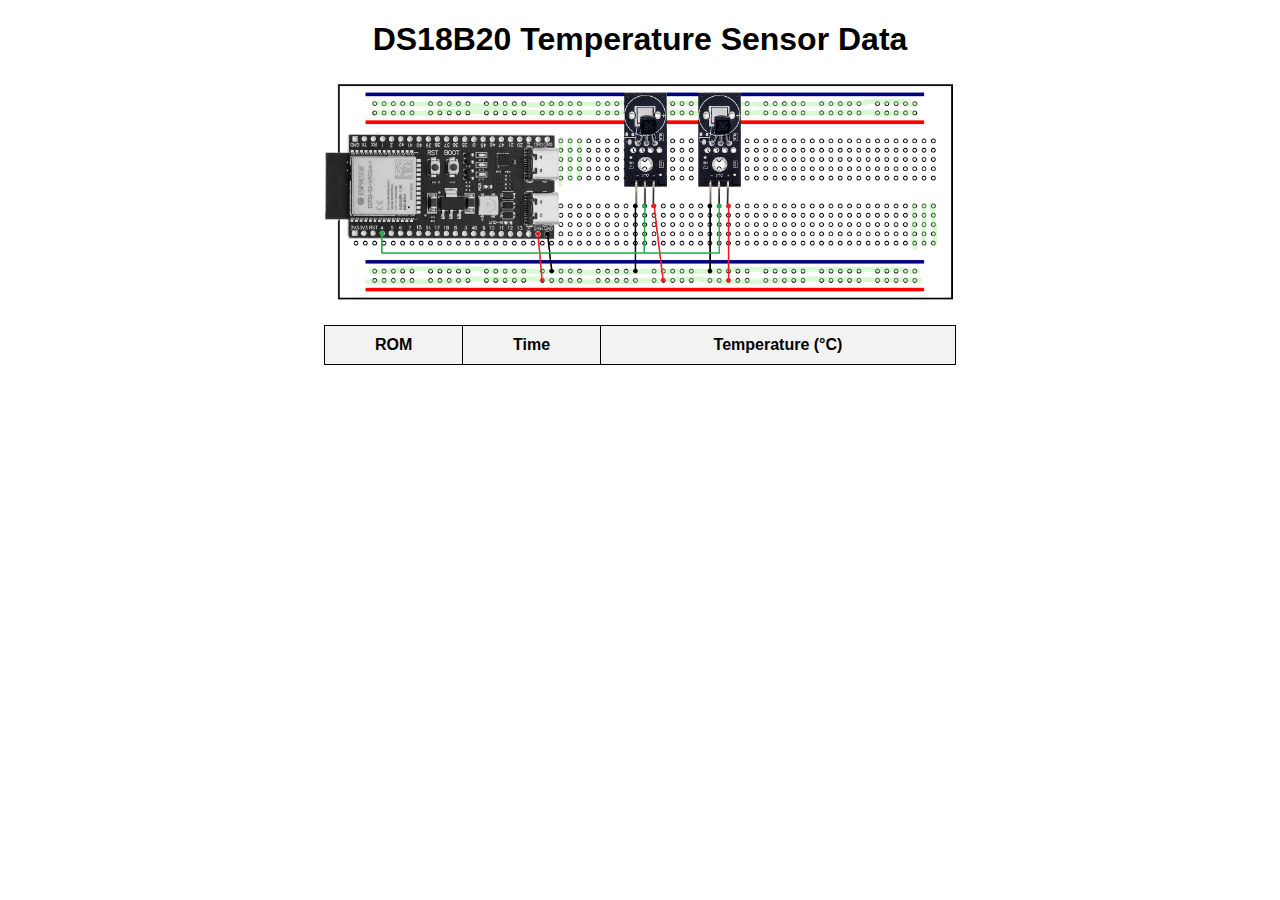
<file: esp32/1wire/index.html>
<!DOCTYPE html>
<html>
  <head>
    <meta charset="UTF-8"/>
    <title>OPCUA MQTT PubSub</title>
    <meta name="viewport" content="width=device-width, initial-scale=1.0">
    <style>
        body {
            font-family: Arial, sans-serif;
        }
        table {
            width: 50%;
            margin: 20px auto;
            border-collapse: collapse;
        }
        th, td {
            padding: 10px;
            border: 1px solid black;
            text-align: center;
        }
        th {
            background-color: #f2f2f2;
        }
        .controls {
            text-align: center;
            margin: 20px;
        }
        img {
          display: block;
          margin-left: auto;
          margin-right: auto;
          width: 50%;
        }
    </style>


  </head>
  <body>
    <div id="mqtt_data">

      <h1 style="text-align: center;">DS18B20 Temperature Sensor Data</h1>

      <img src="example.png">
      <table>
          <thead>
              <tr>
                  <th>ROM</th>
                  <th>Time</th>
                  <th>Temperature (°C)</th>
              </tr>
          </thead>
          <tbody id="sensorData">
              <!-- Rows will be inserted here by JavaScript -->
          </tbody>
      </table>

    </div>

    <script lang="javascript">

      function insertSensorData(sensorName, time, temperature) {
        let romCell = document.getElementById('rom_' + sensorName);
        let timeCell = document.getElementById('time_' + sensorName);
        let tempCell = document.getElementById('temp_' + sensorName);
        if (romCell === null) {
          const tableBody = document.getElementById('sensorData');
          const newRow = document.createElement('tr');
          romCell = document.createElement('td');
          timeCell = document.createElement('td');
          tempCell = document.createElement('td');
          romCell.id = 'rom_' + sensorName
          timeCell.id = 'time_' + sensorName
          tempCell.id = 'temp_' + sensorName
          newRow.appendChild(romCell);
          newRow.appendChild(timeCell);
          newRow.appendChild(tempCell);
          tableBody.appendChild(newRow);
        }

        romCell.textContent = sensorName;
        timeCell.textContent = time;
        tempCell.textContent = temperature;
      }

      function clearTable() {
        const tableBody = document.getElementById('sensorData');
        tableBody.innerHTML = ''; // Clear existing rows
      }

      function generateRows(message) {
        const jsonString = message.toString('utf8')
        const parsedData = JSON.parse(jsonString)

        clearTable(); // Clear existing rows before adding new ones
        for (let msgIdx = 0; msgIdx < parsedData.Messages.length; msgIdx++) {
          const msg = parsedData.Messages[msgIdx]
          for (sensorName in msg.Payload) {
            const sensorData = msg.Payload[sensorName]
            insertSensorData(sensorName, sensorData.ServerTimestamp, sensorData.Value.Body)
          }
        }
      }

      const clientId = 'mqtt_opcua_pub_sub_' + Math.random().toString(16).substr(2, 8)
      const topic = 'rtl/json/data/urn:arykovanov-note:opcua:server/group/dataset'

      const options = {
        keepalive: 30,
        clientId,
        protocolId: 'MQTT',
        protocolVersion: 4,
        clean: true,
        reconnectPeriod: 1000,
        connectTimeout: 30 * 1000,
        will: {
          topic: 'rtl/json/data/urn:arykovanov-note:opcua:server/group/dataset',
          payload: 'Connection Closed abnormally..!',
          qos: 0,
          retain: false
        },
        rejectUnauthorized: false
      }

      const client = mqtt.connect('wss://test.mosquitto.org:8081')

      client.on('error', (err) => {
        console.log(err)
        client.end()
      })

      client.on('connect', () => {
        console.log('client connected:' + clientId)
        client.subscribe(topic, { qos: 0 })
      })

      client.on('message', (topic, message, packet) => {
        console.log('Received Message:= ' + message.toString() + '\nOn topic:= ' + topic)
        generateRows(message)
      })

      client.on('close', () => {
        console.log(clientId + ' disconnected')
      })

    </script>

  </body>
</html>
</file>
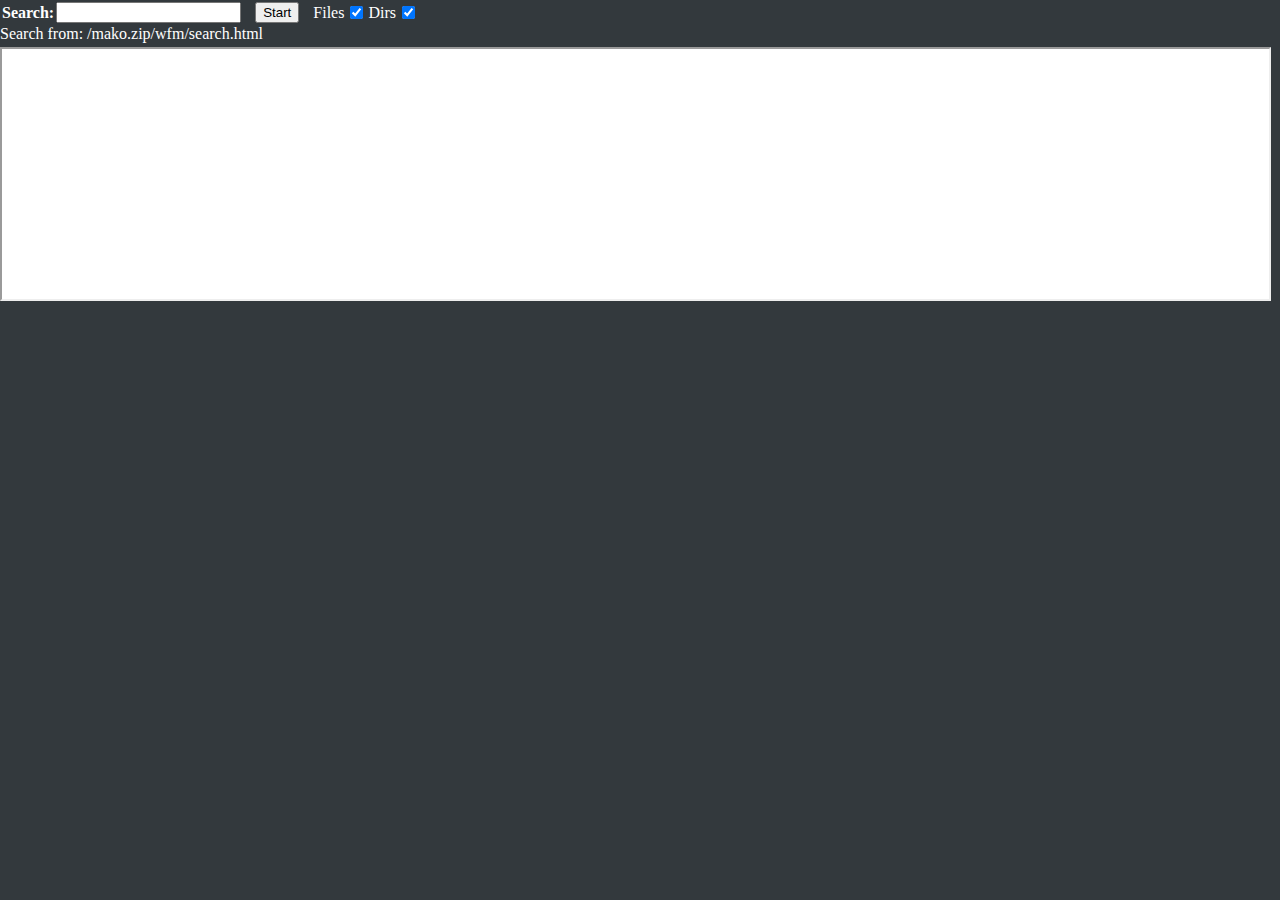
<file: mako.zip/wfm/search.html>
﻿<!DOCTYPE html PUBLIC "-//W3C//DTD XHTML 1.0 Strict//EN"
"http://www.w3.org/TR/xhtml1/DTD/xhtml1-strict.dtd">
<html xmlns="http://www.w3.org/1999/xhtml" xml:lang="utf-8" lang="utf-8">
<head>
<meta http-equiv="Content-Type" content="text/html;charset=utf-8" />
<title>Search</title>
<style type="text/css">
body {
background:#33393D;
color:white;
overflow-x:hidden;
padding-right:40px;
}
body,div,table,tr,td{margin:0;padding:0}
#SearchData{max-width:200px}
#SearchTxt{height:22px;overflow:hidden;width:100%;}
iframe {width:99%;height:250px;background:white}
</style>
<script type="text/javascript" src="../jquery.js"></script>
<script type="text/javascript">

var searchList; //Set by SearchList.html

$(function() {
   var doDirs=true;
   var doFiles=true;
   var searchTxtElem=$("#SearchTxt");
   var isSearching=false;
   var stack;
   var ajaxCnt;
   var searchCnt;
   var searchTxt;
   var contSearcingId;

   function clickElem() {
      var pn=$(this).text();
      var pos = pn.lastIndexOf('/');
      if(pos  == pn.length-1)  //If dir
         parent.window.location.href=pn;
      else
         parent.window.location.href=pn.substr(0,pos+1);
   };

   function addTxt(pn) {
      var elem=$("<div>"+pn+"</div>");
      elem.click(clickElem);
      searchList.append(elem);
   }

   function stopSearching() {
      $("#SearchBut").attr("value", "Start");
      isSearching=false;
      clearInterval(contSearcingId);
   }
   parent.window.stopSearching=stopSearching;

   function contSearcing() {
      while(stack.length != 0 && ajaxCnt < 2) {
         search(stack.pop());
      }
      if(stack.length == 0 && ajaxCnt == 0)
         stopSearching();
   }

   function search(path) {
      ajaxCnt++;
      searchTxtElem.html(searchCnt+" : "+path);
      $.getJSON(path+"?cmd=lj", function(resp) {
         if(isSearching) {
            for(var i=0 ; i < resp.length; searchCnt++,i++) {
               var n = resp[i].n;
               var pn = path+n;
               if(resp[i].s < 0) {
                  pn += "/";
                  if(ajaxCnt > 2)
                     stack.push(pn);
                  else
                     search(pn);
                  if(doDirs && n.indexOf(searchTxt) >= 0)
                     addTxt(pn);
               }
               else if(doFiles && n.indexOf(searchTxt) >= 0)
                  addTxt(pn);
            }
            contSearcing();
         }
         if(ajaxCnt > 0)
            ajaxCnt--;
      });
   }

   $("#SearchBut").click(function() {
      stack=[];
      ajaxCnt=0;
      if(isSearching) 
         stopSearching();
      else {
         searchTxt = $.trim($("#SearchData").val());
         if(searchTxt.length == 0 || (!doDirs && !doFiles)) {
            searchList.html('<b style="color:red">You must specify a search criteria and have at least one of "Files" or "Dirs" selected.</b>');
            return;
         }
         searchList.html("");
         $(this).attr("value", "Stop");
         isSearching=true;
         searchCnt=0;
         //Timer needed for AJAX with no response i.e. errors.
         contSearcingId=setInterval(contSearcing,300);
         search(parent.window.location.pathname);
      }
   });
   $("#DoDirs").click(function() {
      doDirs = $(this).is(':checked');
   });
   $("#DoFiles").click(function() {
      doFiles = $(this).is(':checked');
   });
   $("#SearchTxt").html("Search from: "+parent.window.location.pathname);
});
</script>
</head>
<body>
<table>
<tr>
  <td><b>Search:</b></td>
  <td><input type="text" id="SearchData" /></td>
  <td style="width:10px;"></td>
  <td><input type="button" value="Start" id="SearchBut" /></td>
  <td style="width:10px;"></td>
  <td>Files</td>
  <td><input type='checkbox' id="DoFiles" checked="checked"/></td>
  <td>Dirs</td>
  <td><input type='checkbox' id="DoDirs" checked="checked"/></td>
</tr>
</table>
<div id="SearchTxt"></div>
<iframe src="SearchList.html" />
</body>
</html>
</file>
